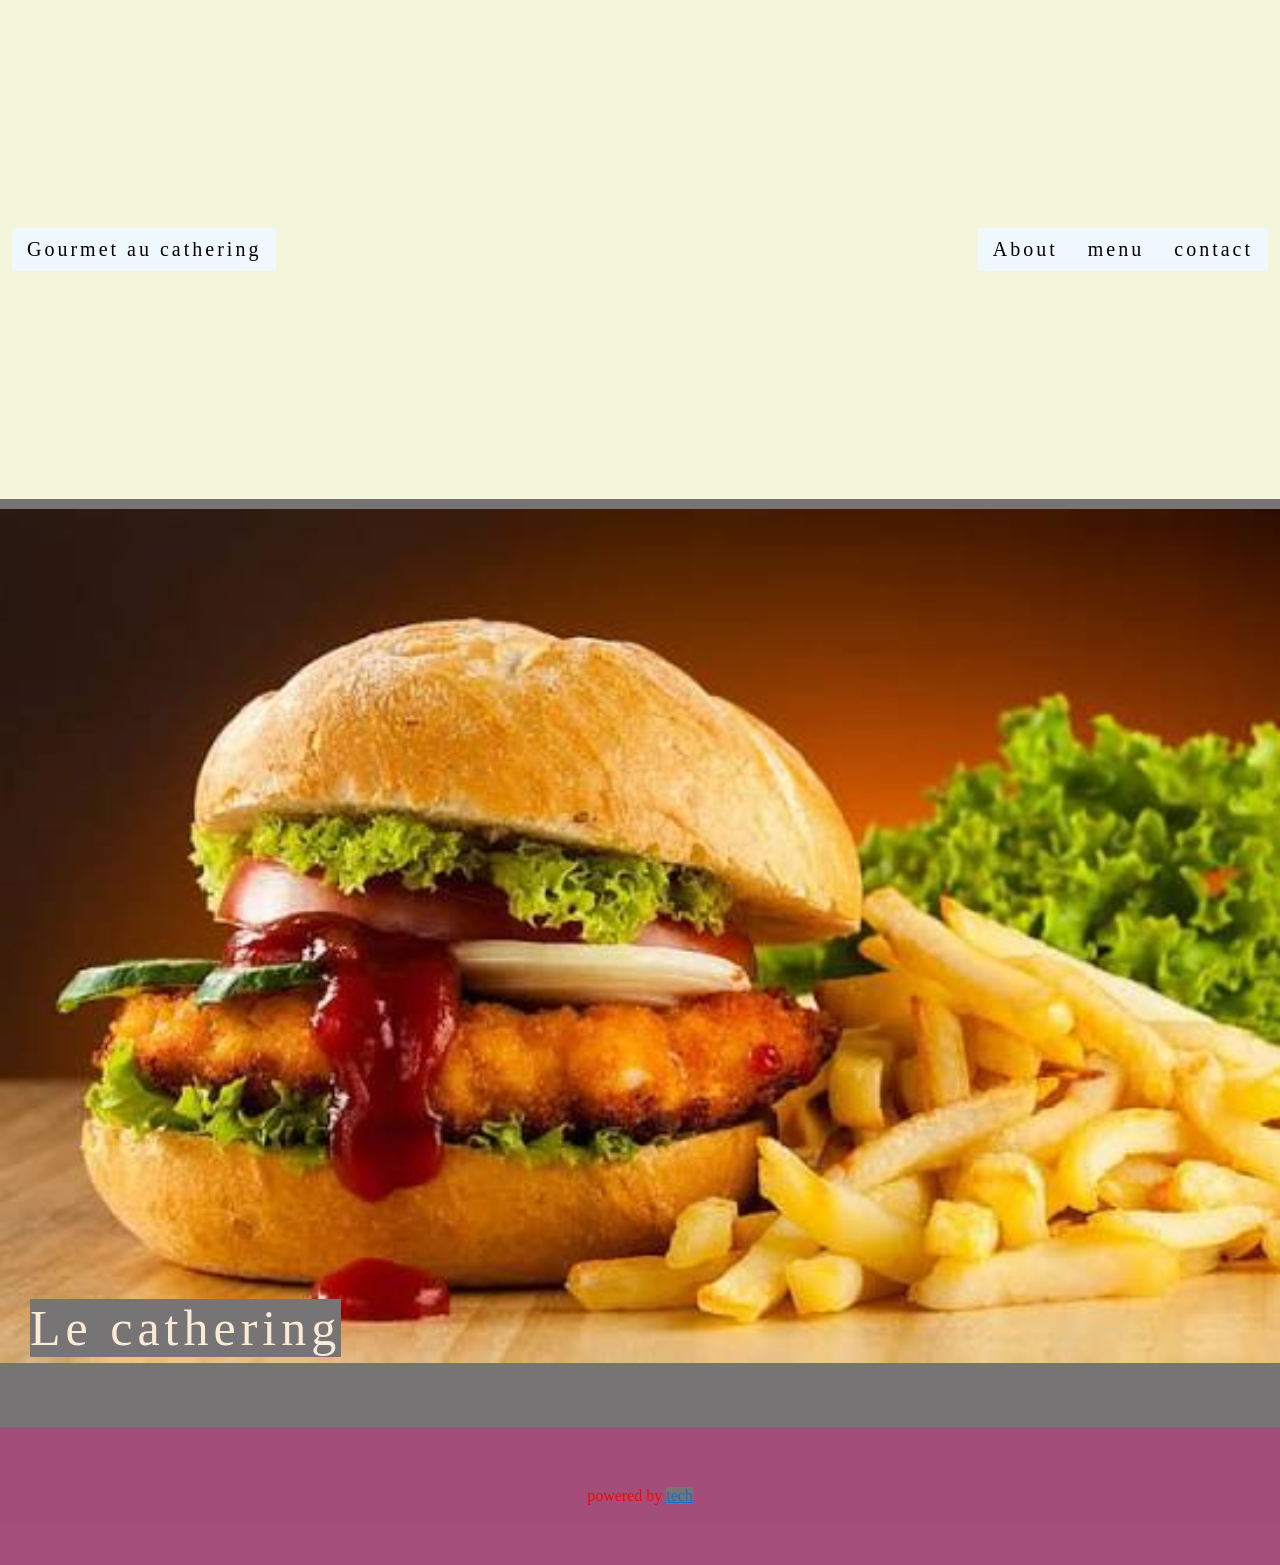
<file: index.html>
<!DOCTYPE html>
<html lang="en">
<head>
    <meta charset="UTF-8">
    <meta name="viewport" content="width=device-width, initial-scale=1.0">
    <title>Document</title>
    <link rel="stylesheet" href="style.css">
</head>

<body>
    <div class="wrap">
        <div class="navigation">
            <nav class="nav-bar">
                <p><a href="" class="active">Gourmet au cathering</a></p>
                <ul>
                     <li><a href="about.html">About</a></li>
                     <li><a href="menu.html">menu</a></li>
                     <li><a href="contact.html">contact</a></li>
                      
                </ul>
            </nav>
        </div>
        <div class="hero">
            <img src="snaks.jpg" alt="cathering" width="100%" class="h-img" >
            <p>Le cathering</p>
        </div>


          <footer>
            powered by <a href="#">tech</a>
          </footer>


    </div>

</body>
</html>
</file>
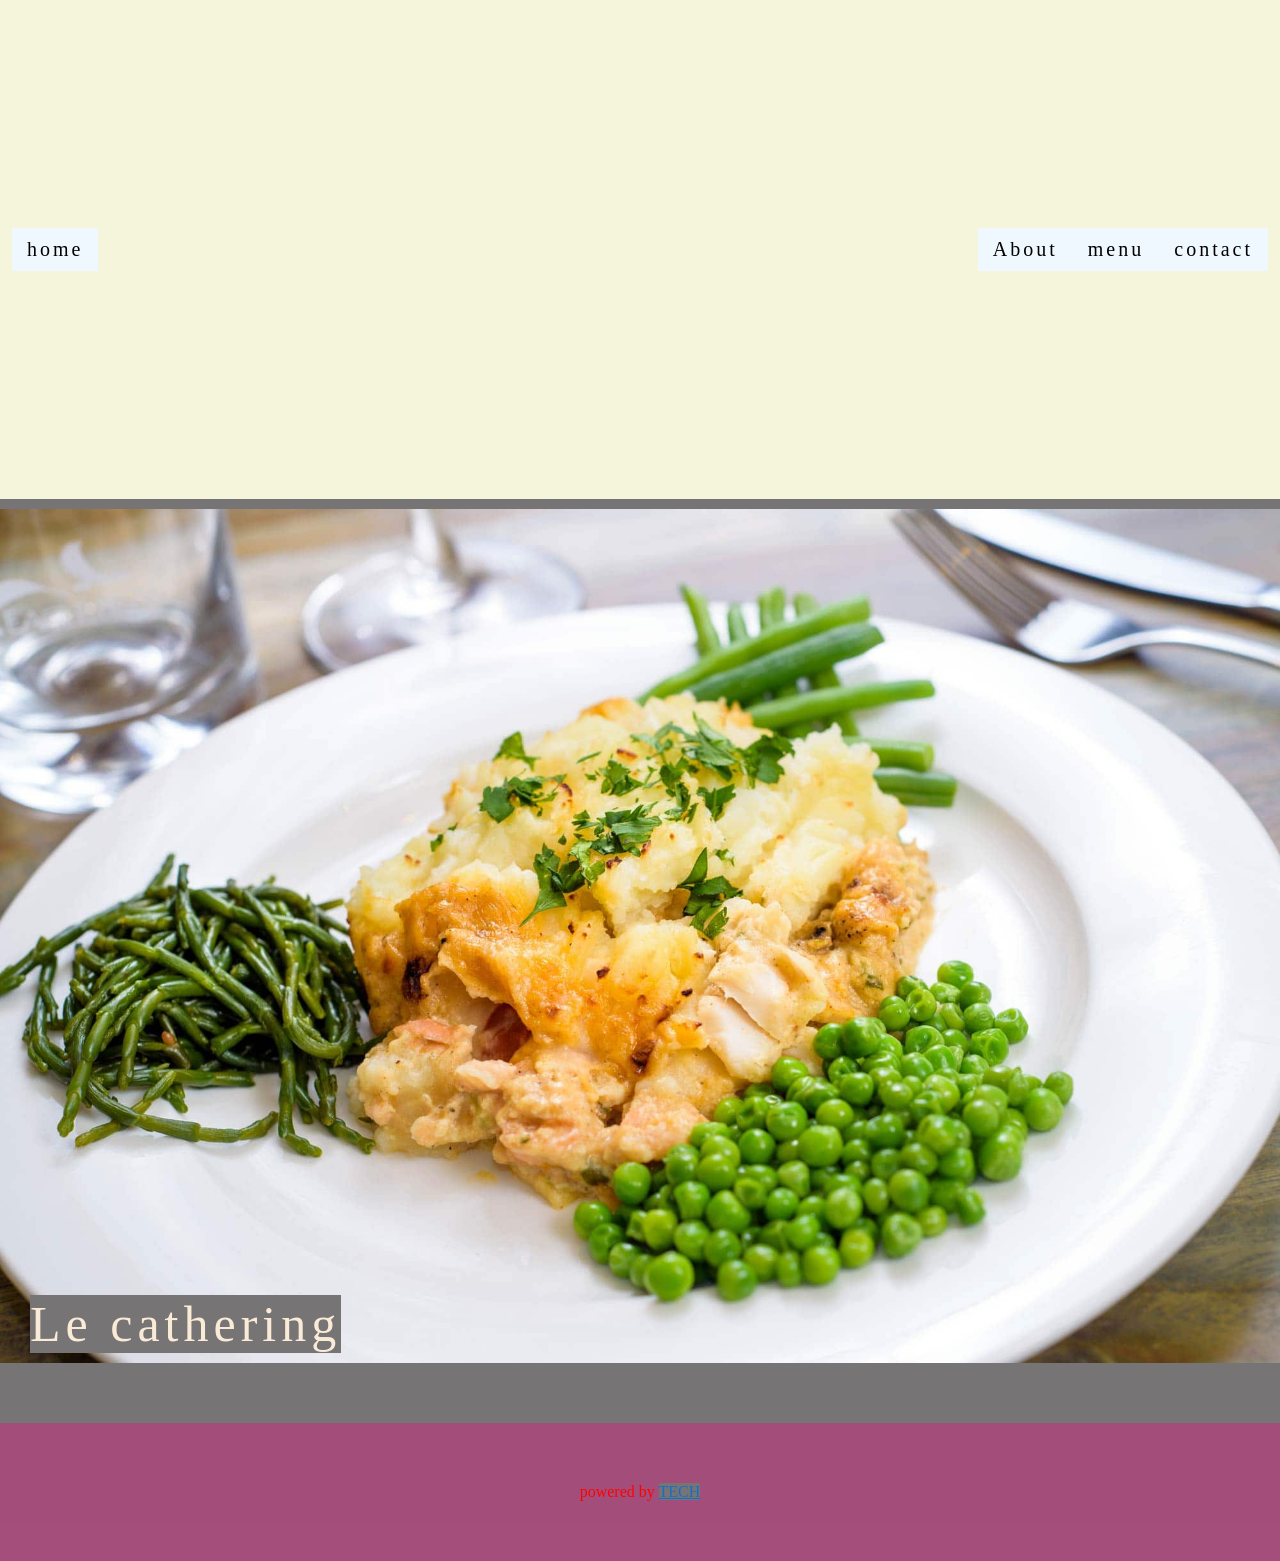
<file: about.html>
<html lang="en">
<head>
    <meta charset="UTF-8">
    <meta name="viewport" content="width=device-width, initial-scale=1.0">
    <title>Document</title>
    <link rel="stylesheet" href="style.css">
</head>
 
<body>
    <div class="wrap">
        <div class="navigation">
            <nav class="nav-bar">
                <p><a href="index.html">home</a></p>
                <ul>
                     <li><a href="about.html">About</a></li>
                     <li><a href="menu.html">menu</a></li>
                     <li><a href="contact.html">contact</a></li>
                      <p></p>
                </ul>
            </nav>
        </div>
        <div class="hero">
            <img  src="north-coast-fish-pie.jpg" alt="cathering" width="100%" class="h-img" >
            <p>Le cathering</p>
        </div>


          <footer>
            powered by <a href="#">TECH</a>
          </footer>


    </div>

</body>
</ht
</file>
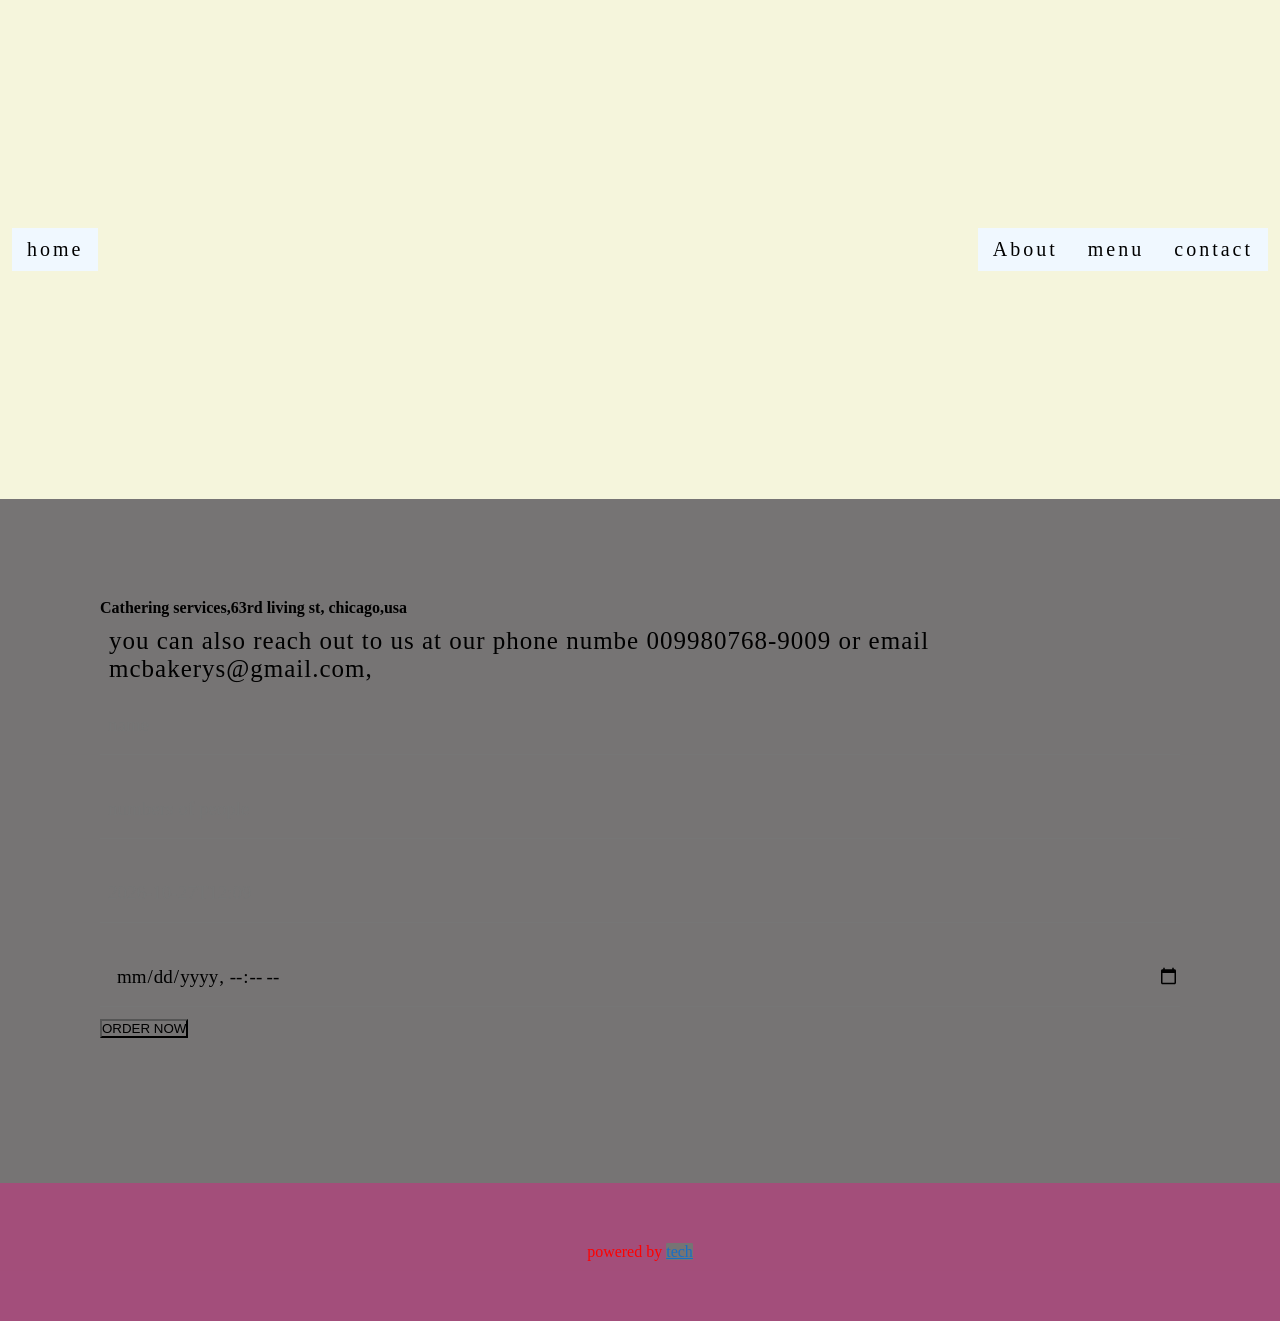
<file: contact.html>
<!DOCTYPE html>
 <html lang="en">
 <head>
    <meta charset="UTF-8">
    <meta name="viewport" content="width=device-width, initial-scale=1.0">
    <title>Document</title>
    <link rel="stylesheet" href="style.css">
 </head>
 <body>
    
 </body>
 </html>
     <div class="wrap">
        <div class="navigation">
            <nav class="nav-bar">
                <p><a href="index.html">home</a></p>
                <ul>
                     <li><a href="about.html">About</a></li>
                     <li><a href="menu.html">menu</a></li>
                     <li><a href="contact.html">contact</a></li>
                      
                </ul>
            </nav>
        </div>
        <div class="last">
        <h4 class="14">Cathering services,63rd living st, chicago,usa</h4>
        <p class="pl">you can also reach out to us at our phone numbe 009980768-9009 or email mcbakerys@gmail.com, </p>
        <section>
            <form action="action-page.php" target="_blank">
                <p>
                    <input class="p-input" type="text" placeholder="name" required>
                </p>
                <p>
                    <input class="p-input" type="text" placeholder="numbers of people " required> 
                </p>
                <p>
                    <input class="p-input" type="text" placeholder="2026-10-27T12:09  " required> 
                </p>
                <p>
                    <input class="p-input" type="datetime-local" placeholder="MESSAGE/ SPECIAL REQUIREMENT" required> 
                </p>
                <p>
                    <button class="p-input-button">ORDER NOW</button> 
                </p>
        </section>
            </form>
        </div>
          <footer>
            powered by <a href="">tech</a>
          </footer>

</body>
</ht
</file>
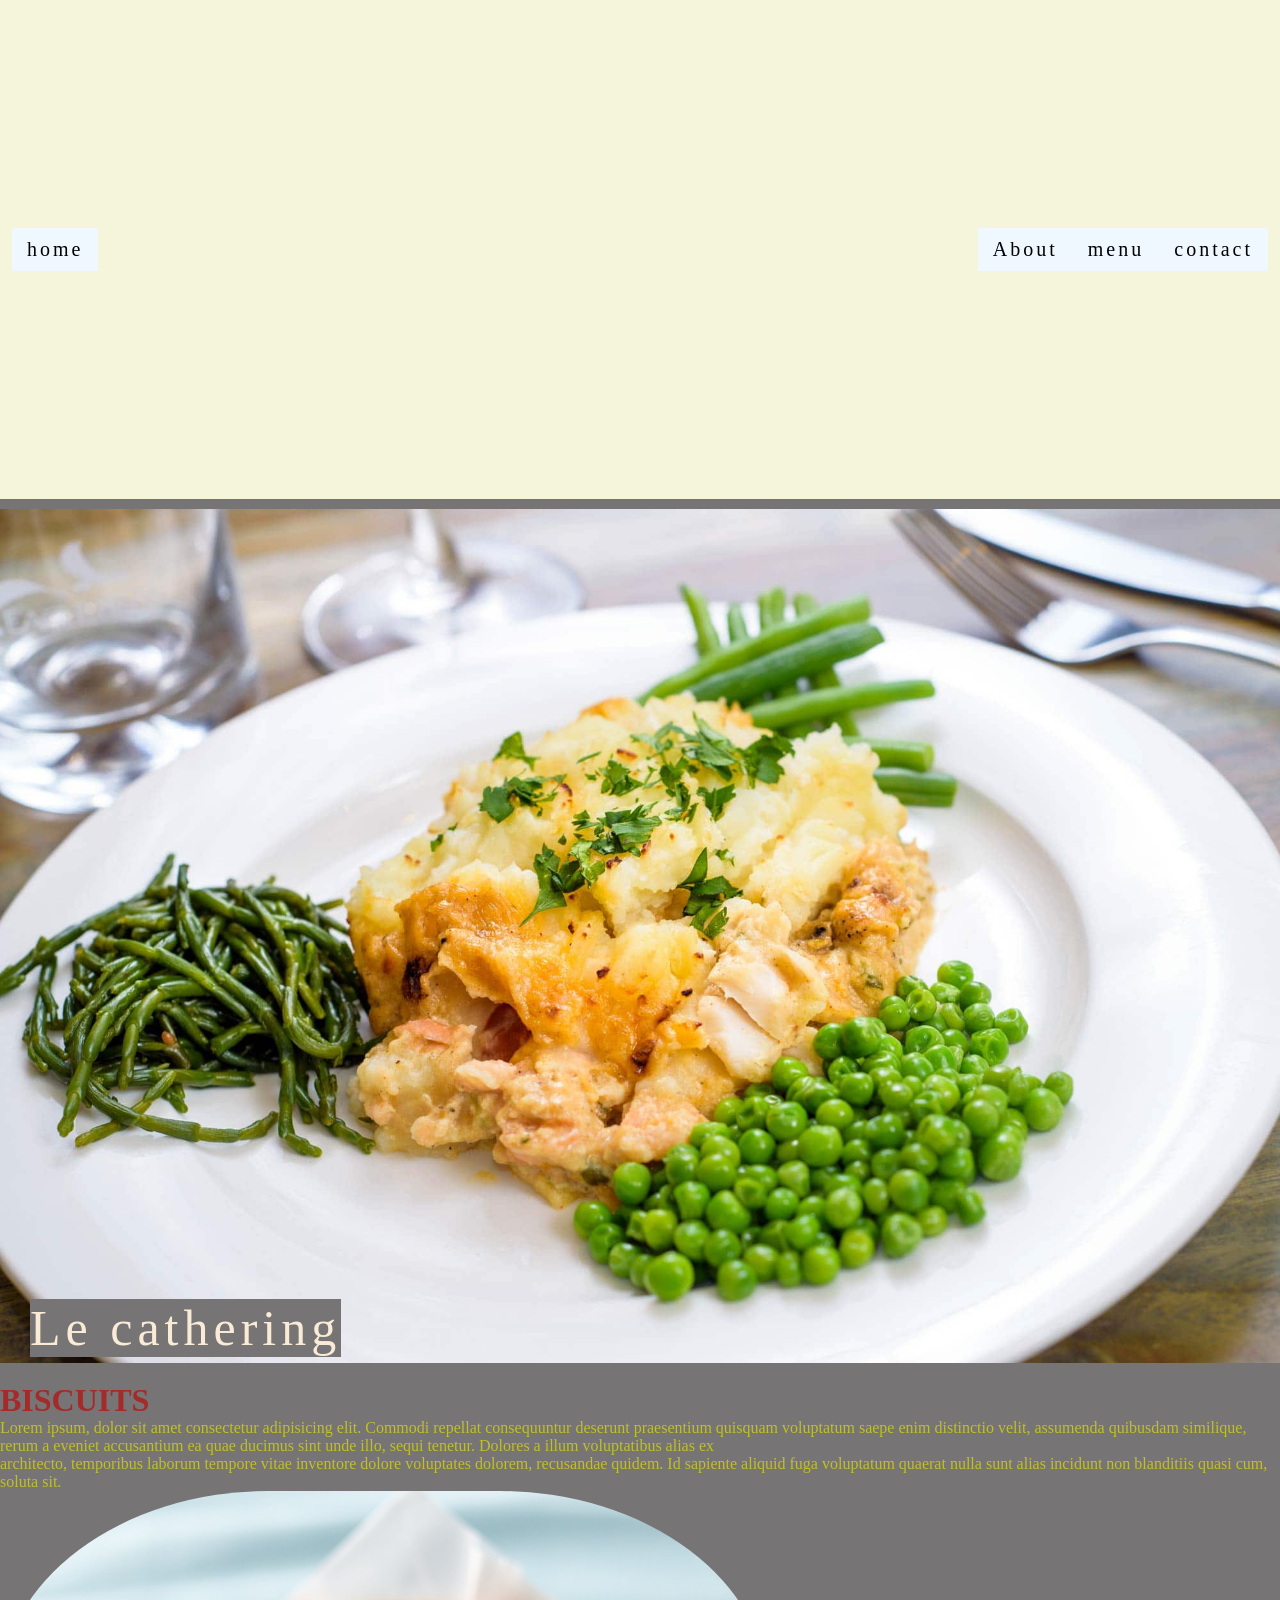
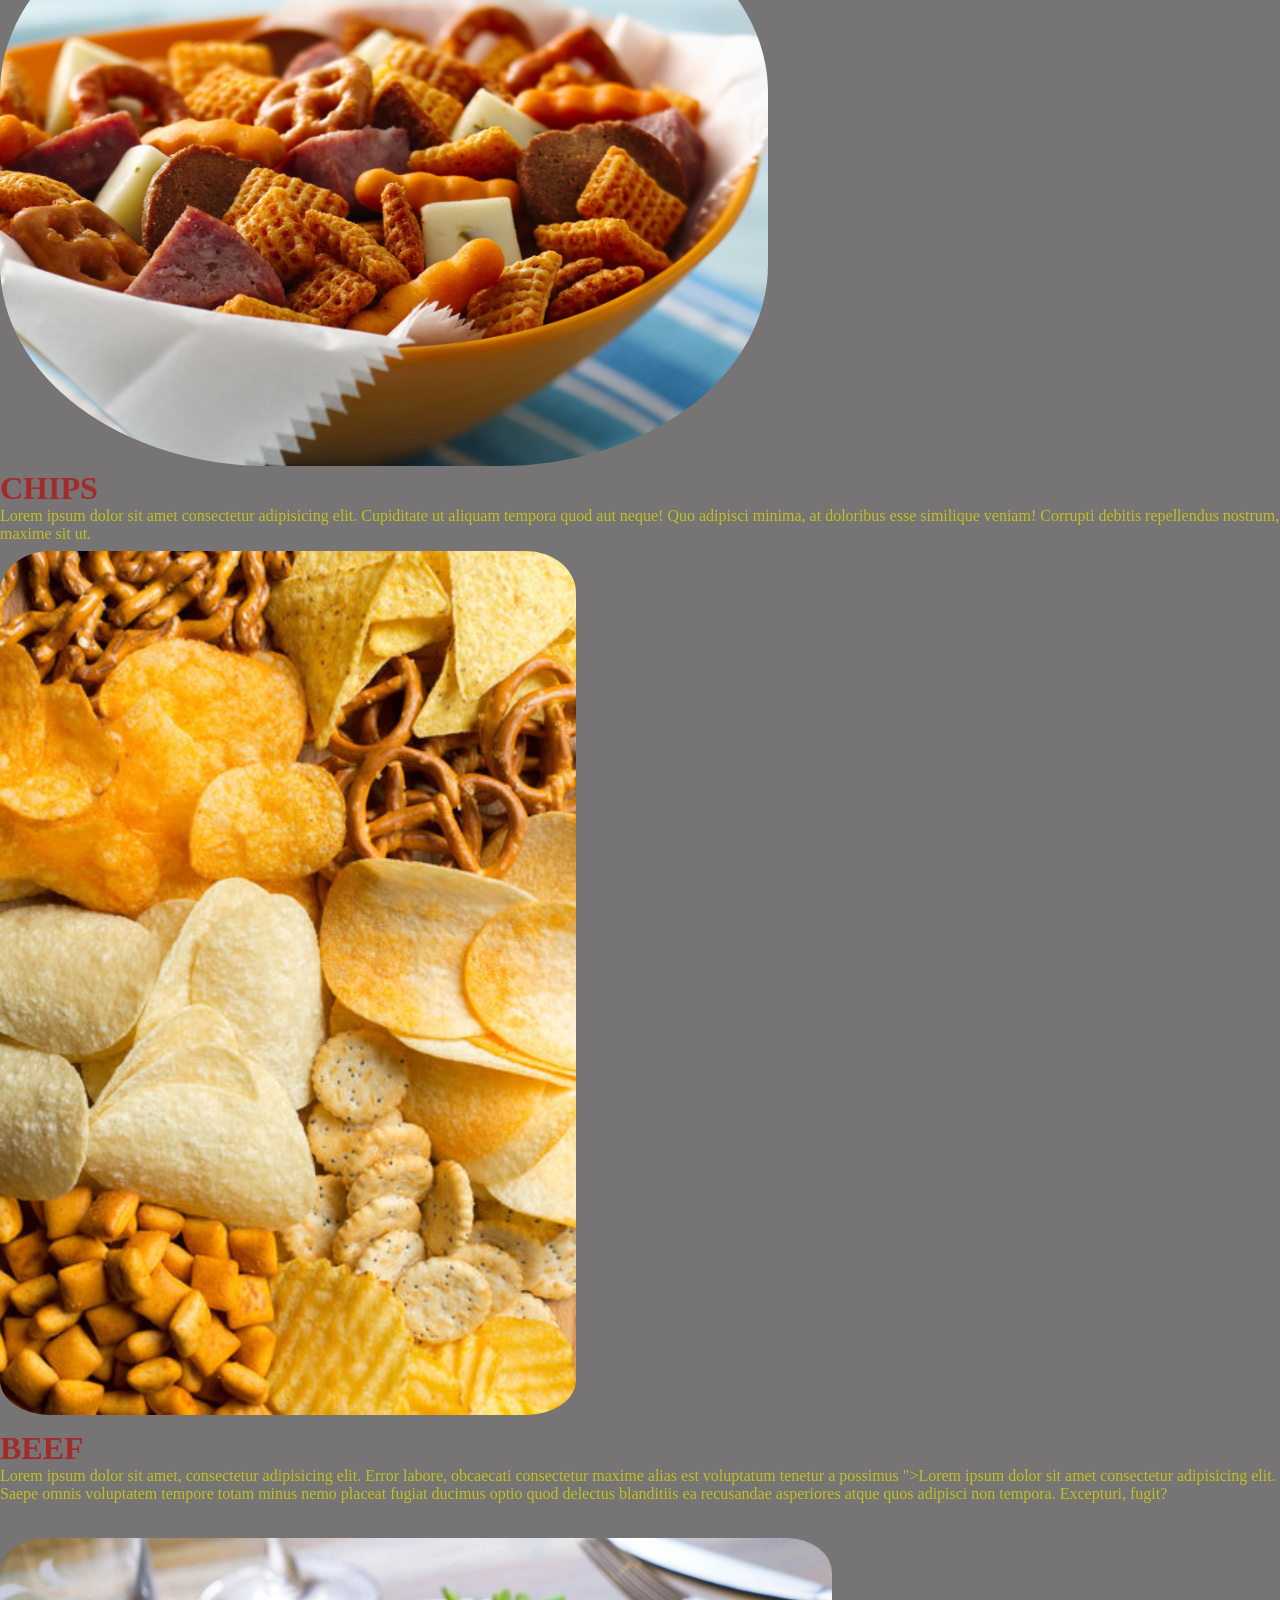
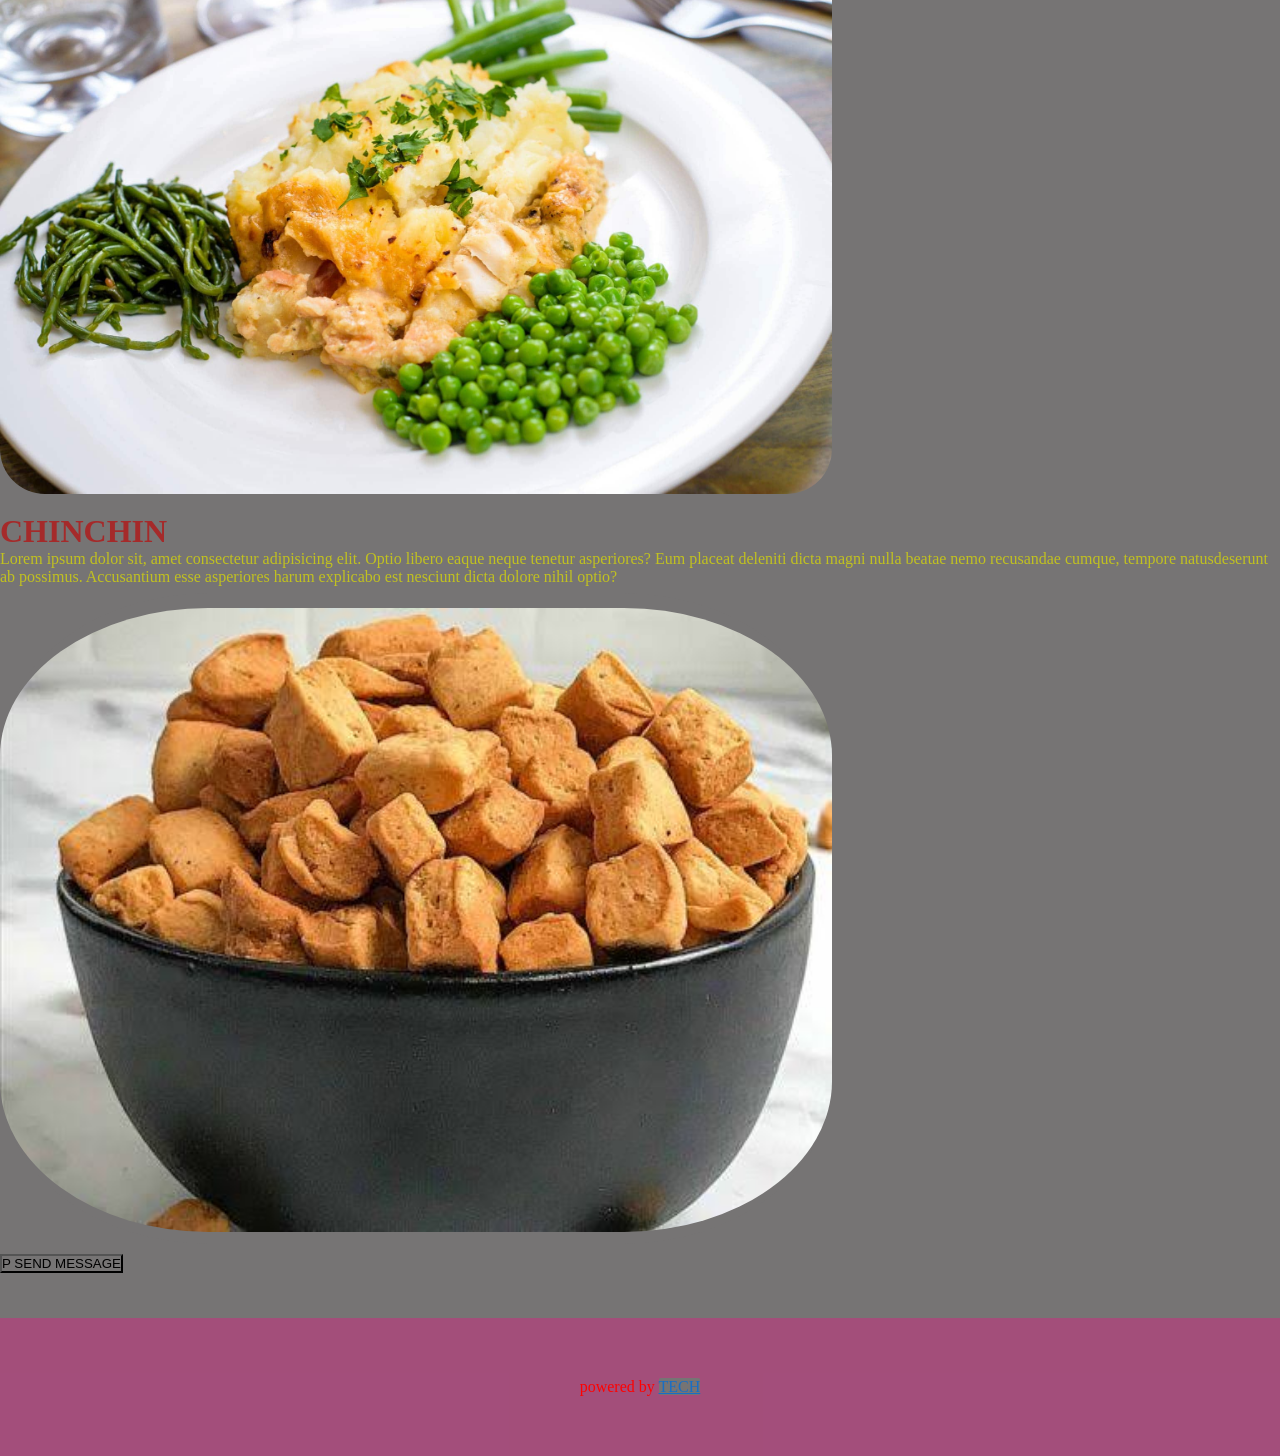
<file: menu.html>
<!DOCTYPE html>
<html lang="en">
<head>
    <meta charset="UTF-8">
    <meta name="viewport" content="width=device-width, initial-scale=1.0">
    <title>Document</title>
    <link rel="stylesheet" href="style.css">
</head>
<body>
     <div class="wrap">
        <div class="navigation">
            <nav class="nav-bar">
                <p><a href="index.html">home</a></p>
                <ul>
                     <li><a href="about.html">About</a></li>
                     <li><a href="menu.html">menu</a></li>
                     <li><a href="contact.html">contact</a></li>
                      
                </ul>
            </nav>
        </div>
        <div class="hero">
            <img  src="north-coast-fish-pie.jpg" alt="cathering" width="100%" class="h-img" >
            <p>Le cathering</p>
        </div>
         <H1><p style="color: rgb(165, 42, 42);">BISCUITS</P></H1>
     <p class="kk">Lorem ipsum, dolor sit amet consectetur adipisicing elit. Commodi repellat consequuntur deserunt praesentium quisquam voluptatum saepe enim distinctio velit, assumenda quibusdam similique, rerum a eveniet accusantium ea quae ducimus sint unde illo, sequi tenetur. Dolores a illum voluptatibus alias ex <br>
        architecto, temporibus laborum tempore vitae inventore dolore voluptates dolorem, recusandae quidem. Id sapiente aliquid fuga voluptatum quaerat nulla sunt alias incidunt non blanditiis quasi cum, soluta sit.</p>
        <img src="R (2).jfif" class="lp" alt="Le cathering" width="60%">
   <H1><p style="color: rgb(165, 42, 42);">CHIPS</P></H1>
          <p class="kk">Lorem ipsum dolor sit amet consectetur adipisicing elit. Cupiditate ut aliquam tempora quod aut neque! Quo adipisci minima, at doloribus esse similique veniam! Corrupti debitis repellendus nostrum, maxime sit ut.<img class="ht" src="lol.jpg" alt="" width="45%" height="15%"></p>
     <H1><p style="color: rgb(165, 42, 42);">BEEF</P></H1>
        <p class="kk">Lorem ipsum dolor sit amet, consectetur adipisicing elit. Error labore, obcaecati consectetur maxime alias est voluptatum tenetur a possimus ">Lorem ipsum dolor sit amet consectetur adipisicing elit. Saepe omnis voluptatem tempore totam minus nemo placeat fugiat ducimus optio quod delectus blanditiis ea recusandae asperiores atque quos adipisci non tempora. Excepturi, fugit?</p>
            <img class="pop" src="t-fish-pie.jpg" alt="" width="65%" height="14%">
            
    <H1><p style="color: rgb(165, 42, 42);">CHINCHIN</P></H1>
       <P class="kk">Lorem ipsum dolor sit, amet consectetur adipisicing elit. Optio libero eaque neque tenetur asperiores? Eum placeat deleniti dicta magni nulla beatae nemo recusandae cumque, tempore natusdeserunt ab possimus. Accusantium esse asperiores harum explicabo est nesciunt dicta dolore nihil optio?</P>
         <img class="go" src="images (36).jpg" alt="" width="65%" height="12%"></body>
         <p>
            <button class="p-input-button">
               P  SEND MESSAGE
            </button>
         </p>    
          <footer>
            powered by <a href="#"> TECH</a>
          </footer>


    </div>
</file>
<file: style.css>
/* Global styling & design */
* { 
    padding: 0;
    margin: 0;
    box-sizing: border-box;
    transition: 2s;
    background-color: rgb(118, 116, 116);
}

.nav-bar{
    display: flex;
    justify-content: space-between;
    padding: 228px 12px;
    z-index: 1000;
    background-color: beige;
    font-size: 20px;
    box-sizing: 0 0 8px 0 black;
    position: static;
    width: 100%;


}   
.nav-bar p a,.nav-bar ul li a {
    text-decoration: none;
    color: black;
    padding: 10px 15px;
    letter-spacing: 3px;
    background-color: aliceblue;
    transition: 1s;
    display: inline-block;


}

.nav-bar p a:hover:not(.active){
    background-color: rgb(52, 58, 58);
    color: black;
    transform: scale(1.1);

}
.nav-bar ul {
    list-style-type: none;
    float: right;
    display:  flex 

}
/* Hero */
.hero{
    position: relative;
}



.h.img{
    opacity: 2;

}
.hero p {
    position: absolute;
    bottom: 25px;
    left: 30px;
    font-size: 50px;
    font-weight: 500;
    letter-spacing:  5px;
    color: papayawhip;

}
.hero p {
    color: antiquewhite;
}

.content1 {
    position: relative;
    display: flex;
    padding-top: 100px;

}
.img1 {
    margin-left: 100px;
    border-radius: 10px;
    opacity: 0.9;
}

.content-subtitle h1 {
    position: relative;
    margin-left: 90px;

}

.content-subtitle h1{
    font-size: 60px;
    font-weight: 260px;
    text-align: center;
    letter-spacing: 11px;

}

.content-subtitle h4{
    font-size: 25px;
    text-align: center;
    letter-spacing: 5px;
    font-weight: 100px;
    margin: 80px;
}
.content-subtitle.p2{
    font-size: 20px;
    letter-spacing: 2px;
    color: rgba(188, 188, 223, 0.925);
    margin-top: 20px;
    line-height: 3;

}
.content2 {
    position: relative;
    display:  flex ;
    padding: 100px;

}

.content2-subtitle h1{
    font-size: 70px;
    font-weight: 300px;
    margin-left: 250px ;
    letter-spacing: 12px;

}
.content2-subtitle .h4-2 {
    font-size: 20px;
    margin-left: 26px;
    letter-spacing: 6px;
    font-weight: 100;
    margin-top: 40px;

}
.content-subtitle.p2{
    font-size: 30px;
    letter-spacing: 3px;
    color: rgba(29, 28, 28, 0.651);
    margin: 12px 22px;
    line-height: 1.8;


}

.img2{
    margin-left: 30px;
    border-radius: 10px;
    opacity: o.8;
}

.last {
    position: relative;
    padding: 100px;
}

.h {
    font-size: 50px;
    font-weight: 300px;
    text-align: left;
    letter-spacing: 12px;
    margin-left: 10px;
}

.pl{
    font-size: 25px;
    letter-spacing: 1px;
    margin-top: 10px;
    margin-left: 9px;
}

.l4{
    font-size: 30px;
    margin-left: 9px;
    letter-spacing: 2px;
    font-weight: 700;
    margin-top: 11px;
    color: rgba(8, 8, 80, 0.87);
    margin: 11px;
}

.p-input{
    width: 100%;
    height: 60px;
    border-width: 0 0 1px 0;
    margin: 12px 0;
    text-indent: 8px;
    font-size: 19px;
    font-family: 'Times New Roman', Times, serif;
    
}

.input-button {
    font-size: 25px;
    padding: 7px;
    margin: 16px 12px 11px ;
    font-family: 'Gill Sans', 'Gill Sans MT', Calibri, 'Trebuchet MS', sans-serif;

}

.input-button:hover{
    background-color: rgb(65, 62, 62);
    transform: scale(1.2);
}

footer{
    padding: 60px;
    text-align: center;
    background-color:rgba(255, 0, 136, 0.326);
    margin-top: 45px;
    gap: 2;
}

footer{
    color:red;
    display: block;

}
footer a {
    color: rgba(23, 110, 198, 0.994);
    transform: scale(1.09);
    border-radius: 6%;

}
.wrap{
    max-width: 1400px;
    margin: 0 auto;
}

@media (max-width:999px ){
    .nav-bar p a {
        font-size: 2rem;
    }

    .nav-bar ul li a {
        font-size: 1.6rem;
    }
}

@media (max-width: 788px){
    .nav-bar p a {
        font-size: 0.9rem;
    }

    .nav-bar ul li a{
        font-size: 2rem;
    }

}
 .hero{
    border-radius: 50px;
    padding: 10px 0 15px;
    box-sizing: content-box;
    transition: 3s;
 }
 .ht{
    border-radius: 50px;
    padding: 8px 0 15px;
    border-color: brown;
    box-sizing: border-box;
    transition: 2s;
    display: list-item;
 }
 .mok{
    border-radius: 40px;
 }
 

.pop{
    border-radius: 45px;
    padding: 10px 0 0 ;
    transition: 0s;
    margin: 25px 0 15px;
}
.go{
  padding: 15px 0 12px;
    margin: 7px 0 6px;
    border-radius: 25%  
}
.text{
background-color: rgb(157, 0, 255);
    color: aqua;
    letter-spacing: 0px;
    transition: 0ms;text-align: left;
}
.for{

    background-color: rgb(0, 0, 0);
    padding: 35px 0 50px;
    margin: 2px 0 10px;
    box-sizing: border-box;
    color: blue;
}
 .kk{
    color: rgb(193, 193, 32);
 }   
 .lp{
    border-radius: 35%;
 }
.P-input button{
    margin: 24px 0 14px;
    padding: 26px 5 35px;
    border-radius: 2%;
    text-decoration: none;
}
</file>
